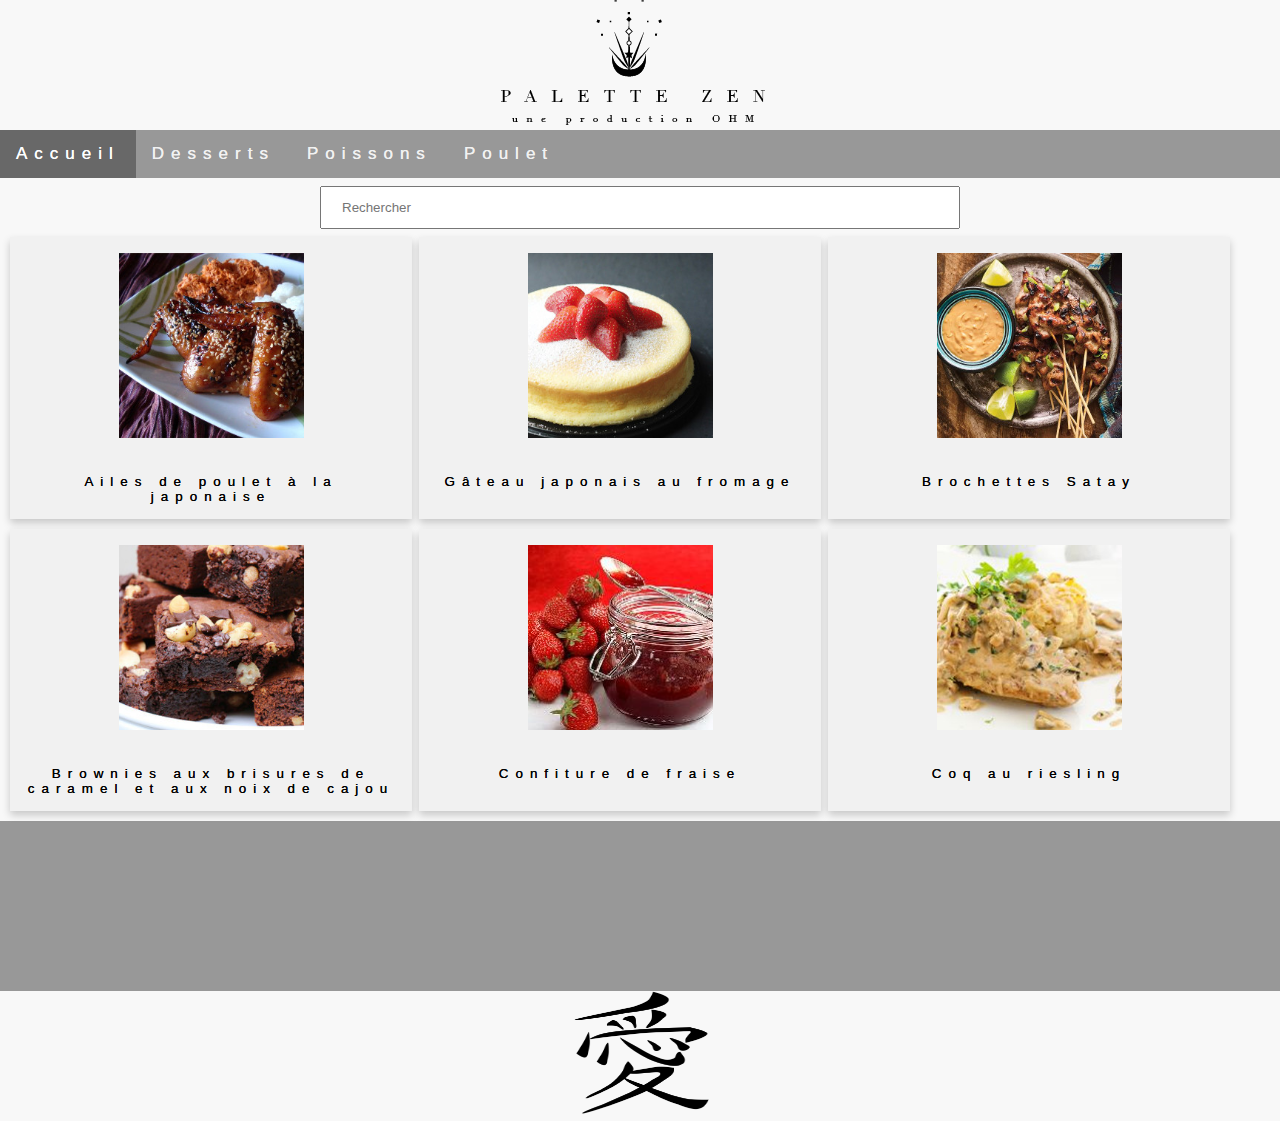
<file: index.html>
<!doctype html>
<html>
<head>
<meta charset="UTF-8">
<title>Palette Zen</title>
<link rel="stylesheet" href="https://cdnjs.cloudflare.com/ajax/libs/font-awesome/4.7.0/css/font-awesome.min.css">
<link href="styles.css" rel="stylesheet" type="text/css">
<meta name="viewport" content="width=device-width,initial-scale=1.0"/>
<script src="script.js"></script>
	
</head>
<body>
	<center padding-right="700px">
	  <img src="Images/zenlogo.png" width="280" height="126" alt=""/>
    </center>
	<div class="topnav" id="myTopnav">
		<a href="javascript:void(0);" class="icon" onclick="myFunction()">
		<i class="fa fa-bars"></i>
	  </a>
	  <a href="#home" class="active navbutton" id="homepage">Accueil</a>
	  <a href="#news" class="navbutton" id="Dessert">Desserts</a>
	  <a href="#contact" class="navbutton" id="Poissons">Poissons</a>
	  <a href="#about" class="navbutton" id="Poulet">Poulet</a>
	</div> 
	<div>
		<center>
			<form>
				<input type="text" placeholder="Rechercher">
			</form>
		</center>
	</div> 
	
	<div id="contentContainer">
	
		<div class="row" id="recette">
		</div>
		<div class="row" id="fullRecette">
			<div id="imageSide">
		      <div class="image" id="card1">
				  
		         <img id="frImg" align="left" width="50%" height="750" alt=""/>
	          </div>
	        </div>
	        <div id="recipeSide">
		         <div font-size="large" class="title" id="card2">
		         </div>
		         <div class="" id="card3">
					 <div id="prep"></div>
					 <div id="cook"></div>
					 <div id="portion"></div>
		         </div>
		         <div class="ingredientList" id="card4">
		         </div>
	
	        </div>
	<div id="instructionSection">
	    <div class="instructionList" id="card5">
		</div>
	
	</div>
		</div>
		
	</div>
		<div>
	<footer class="footer" >
		<center>
	<div id="meteo"></div>
			</center>
		</footer>
			<footer>
				<center>
		<div id="luck">
	  <img src="Images/luck.png" float="right" width="150" height="126" alt=""/>
		</div>
			</center>
	</footer>
			</div>
	
</body>
</html>
</file>
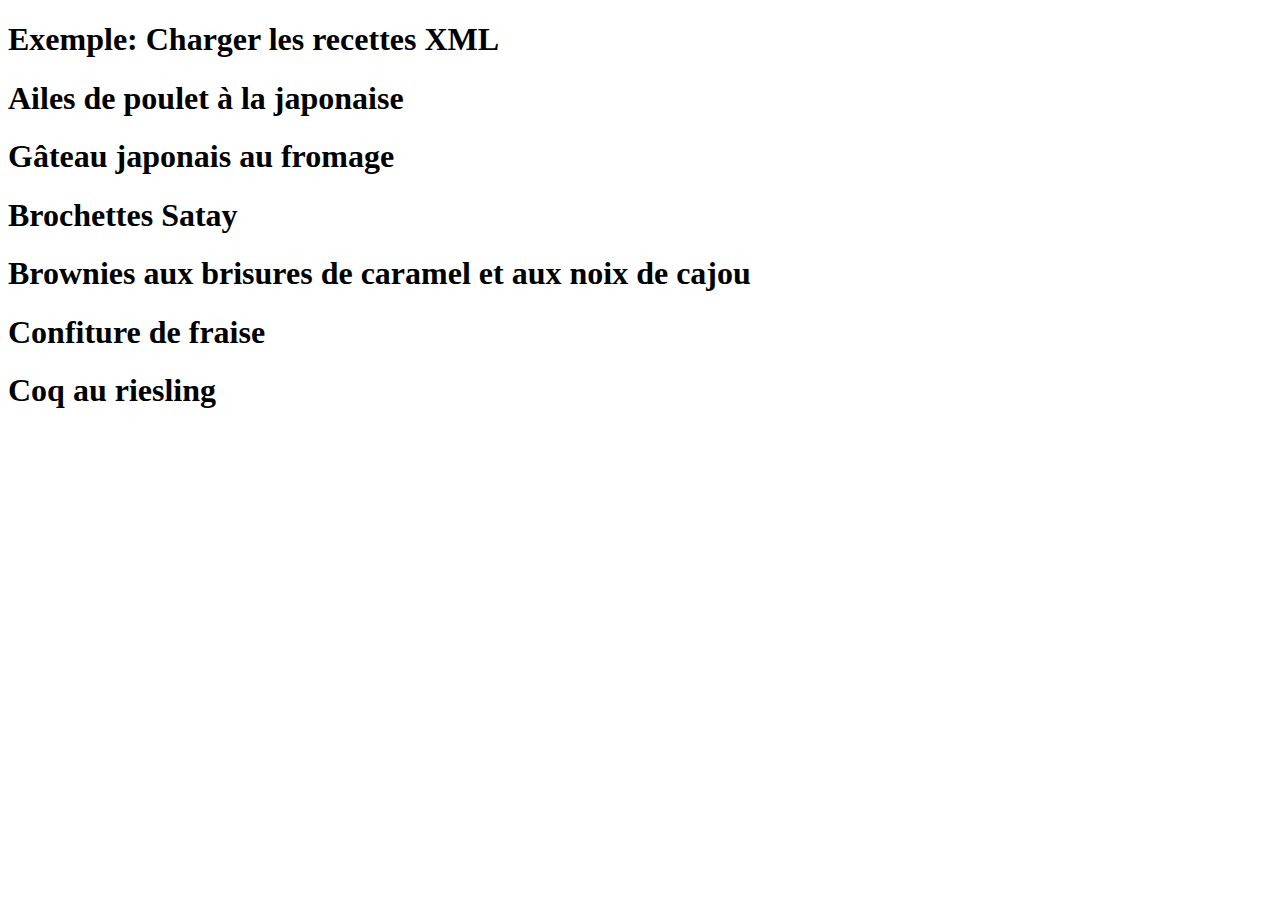
<file: load.html>
<!DOCTYPE html>
<html>

<head>
    <meta charset="utf-8" />
</head>
<html>
<h1>Exemple: Charger les recettes XML</h1>

<section id="recette"> </section>

</html>

</html>

<script>
    /*
     * ===================================================================
     * Définir une classe "Recette" pour décrire une recette en respectant
     * la structure des recettes qui se trouve dans le fichier XML
     * ===================================================================
     */
    class Recette {
        id;
        title;
        image;
        category;
        preptime;
        cooktime;
        portion;
        ingredientList;
        instructionList;

        constructor(id, title, image) {
            this.id = id;
            this.title = title;
            this.image = image;
        }
    }

    /*
     * ====================================================================
     * Début du script JS
     * ====================================================================
     */

    // Variables globales
    recettes = Array();
    let url = 'recettes.xml';
   
    // Après le chargement de la page HTML
    window.onload = function(e) {  
        fetch(url)
            .then(reponse => reponse.text())          // Recevoir, du serveur Web, une chaine de caractères contenant le XML
            .then(xmlText => remplirTableau(xmlText)) // Remplir le tableau d'objet avec les informations du XML
            .then(() => listeRecette(recettes));      // Afficher le titre des recettes
    }

    /*
     * ===================================================================
     * Déclaration des fonctions
     * ===================================================================
     */
    function remplirTableau(xmlText) {
        let parser = new DOMParser();
        let xmlDoc = parser.parseFromString(xmlText, "application/xml"); // la variable xmlDoc contient maintenat un document XML

        let tabRecettes = xmlDoc.getElementsByTagName("recipe"); // la variable tabRecettes contient un tableaux de recettes XML

        for (let i = 0; i < tabRecettes.length; i++) {
            let recette = new Recette(); // Créer une nouvelle recette

            recette.id = +tabRecettes[i].getAttribute("id");
            recette.title = tabRecettes[i].getElementsByTagName("title")[0].childNodes[0].nodeValue;
            recette.image = tabRecettes[i].getElementsByTagName("image")[0].childNodes[0].nodeValue;
            recette.category = tabRecettes[i].getElementsByTagName("category")[0].childNodes[0].nodeValue;
            recette.preptime = tabRecettes[i].getElementsByTagName("preptime")[0].childNodes[0].nodeValue;
            recette.cooktime = tabRecettes[i].getElementsByTagName("cooktime")[0].childNodes[0].nodeValue;
            recette.portion = tabRecettes[i].getElementsByTagName("yield")[0].childNodes[0].nodeValue;

            let tabIngredient = tabRecettes[i].getElementsByTagName("ingredient_list")[0].getElementsByTagName("ingredient");
            recette.ingredientList = Array();
            for (let j = 0; j < tabIngredient.length; j++) {
                recette.ingredientList.push(tabIngredient[j].childNodes[0].nodeValue);
                //console.log(tabIngredient[j].childNodes[0].nodeValue);
            }
            let tabInstruction = tabRecettes[i].getElementsByTagName("instruction_list")[0].getElementsByTagName("instruction");
            recette.instructionList = Array();
            for (let j = 0; j < tabInstruction.length; j++) {
                recette.instructionList.push(tabInstruction[j].childNodes[0].nodeValue);
                //console.log(tabInstruction[j].childNodes[0].nodeValue);
            }

            this.recettes.push(recette); // Ajouter la recette dans le tableau de recettes
        }
    }

    function listeRecette(liste) {
        let contenu = "<article>";

        for (let i = 0; i < liste.length; i++) {
            contenu += "<h1>" + liste[i].title + "</h1>";
        }

        contenu += '</article>';

        document.getElementById("recette").innerHTML = contenu;
    }
</script>
</file>
<file: styles.css>
body {
	margin: 0;
	font-family: Gotham, "Helvetica Neue", Helvetica, Arial, sans-serif;
	background-color: #F8F8F8;
	text-shadow: 0px 0px;
	letter-spacing: 7px;
	height: auto;
}
h6{
	font-family: Gotham, "Helvetica Neue", Helvetica, Arial, sans-serif;
	letter-spacing: 7px;
	font-weight: 200;
}

.topnav {
  overflow: hidden;
  background-color:#989898;
}

.topnav a {
  float: left;
  display: block;
  color: #f2f2f2;
  text-align: center;
  padding: 14px 16px;
  text-decoration: none;
  font-size: 17px;
}

.topnav a:hover {
  background-color: #ddd;
  color: black;
}

.topnav a.active {
  background-color:#686868;
  color: white;
}

.topnav .icon {
  display: none;
}
input[type=text] {
  width: 50%;
  padding: 12px 20px;
  margin: 8px 0;
  box-sizing: border-box;
}
.card > img {
    width: 50%;
    height: auto;
}

.column {
  float: left;
  width: 30%;
  margin-left: 5px;
  margin-bottom: 10px;
  padding: 0 10px;
}

/* Remove extra left and right margins, due to padding */
.row {margin: 0 -5px;}

/* Clear floats after the columns */
.row:after {
  content: "";
  display: table;
  clear: both;
}
#recette {
    width: 100%;
}
/* Responsive columns */
@media screen and (max-width: 600px) {
  .column {
    width: 100%;
    display: block;
    margin-bottom: 20px;
  }
}


.card {
     box-shadow: 0 4px 8px 0 rgba(0, 0, 0, 0.2);
    padding: 16px;
    text-align: center;
    background-color: #f1f1f1;
    height: 250px;
	width: 370px;
    font-family: Gotham, "Helvetica Neue", Helvetica, Arial, sans-serif;
	font-size: 20px;
}



.card:hover {
  box-shadow: 0 8px 16px 0 rgba(0,0,0,0.2);
  
}

.container {
  padding: 2px 2px;
}
@media screen and (max-width: 600px) {
  .topnav a:not(:first-child) {display: none;}
  .topnav a.icon {
    float: right;
    display: block;
  }
}

@media screen and (max-width: 600px) {
  .topnav.responsive {position: relative;}
  .topnav.responsive .icon {
    position: absolute
    right: 0;
    top: 0;
  }
  .topnav.responsive a {
    float: none;
    display: block;
    text-align: left;
  }
	input[type=text] {
  width: 90%;
  
}

}
#card1 > img {
    width: 100%;
    height: 100%;
}


#card1 {
    box-shadow: 0 4px 8px 0 rgba(0, 0, 0, 0.2);
    padding: 0px;
    float: left;
    background-color: #f1f1f1;
    height: 744px;
	width: 49%;
    font-family: Gotham, "Helvetica Neue", Helvetica, Arial, sans-serif;
	margin-bottom: 6px;
	margin-left:0.5%;
}

#card2{
	box-shadow: 0 4px 8px 0 rgba(0, 0, 0, 0.2);
    padding: 0px;
	font-size: 47px;
	font-weight: lighter;
	text-vertical-align: middle;
 	text-align: center;
	float: right;
    background-color: #f1f1f1;
    height: 194px;
	width: 49%;
    font-family: Gotham, "Helvetica Neue", Helvetica, Arial, sans-serif;
	margin-bottom: 6px;
	margin-right:0.5%;
}

#card3{
	box-shadow: 0 4px 8px 0 rgba(0, 0, 0, 0.2);
    padding: 0px;
 	text-align: left;
	font-size: 30px;
	font-weight: lighter;
	letter-spacing: 5px;
	float: right;
    background-color: #f1f1f1;
    height: 144px;
	width: 49%;
    font-family: Gotham, "Helvetica Neue", Helvetica, Arial, sans-serif;
	margin-bottom: 6px;
	margin-right:0.5%;
}

#card4{
	box-shadow: 0 4px 8px 0 rgba(0, 0, 0, 0.2);
    padding: 2px;
 	text-align: left;
	letter-spacing: 5px;
	font-weight: lighter;
	font-size: 24px;
	float: right;
    background-color: #f1f1f1;
    height: 394px;
	width: 49%;
	margin-right:0.5%;
    font-family: Gotham, "Helvetica Neue", Helvetica, Arial, sans-serif;
	margin-bottom: 6px;
}

#card5{
	box-shadow: 0 4px 8px 0 rgba(0, 0, 0, 0.2);
    padding: 0px;
 	text-align: left;
	letter-spacing: 5px;
	font-size: 20px;
	font-weight: lighter;
	float: left;
    background-color: #f1f1f1;
    height: 394px;
	width: 98%;
	margin-right:0.5%;
	margin-left:0.5%;
    font-family: Gotham, "Helvetica Neue", Helvetica, Arial, sans-serif;
	margin-bottom: 6px;
}
.footer{
	height: 170px;
	background-color: #989898;
	font-weight: lighter;
	font-family: Gotham, "Helvetica Neue", Helvetica, Arial, sans-serif;
	color: white;
}
#card1:hover {
  box-shadow: 0 8px 16px 0 rgba(0,0,0,0.2);
  
}
#card2:hover {
  box-shadow: 0 8px 16px 0 rgba(0,0,0,0.2);
  
}
#card3:hover {
  box-shadow: 0 8px 16px 0 rgba(0,0,0,0.2);
  
}
#card4:hover {
  box-shadow: 0 8px 16px 0 rgba(0,0,0,0.2);
  
}
#card5:hover {
  box-shadow: 0 8px 16px 0 rgba(0,0,0,0.2);
  
}
#meteo{
	font-family: Gotham, "Helvetica Neue", Helvetica, Arial, sans-serif;
	letter-spacing: 7px;
	font-weight: 325;
	padding-top: 3px;
	padding-left: 12px;
	padding-bottom: 3px;
	margin-bottom: 2px;
}
#luck{
float: centre;	
}
</file>
